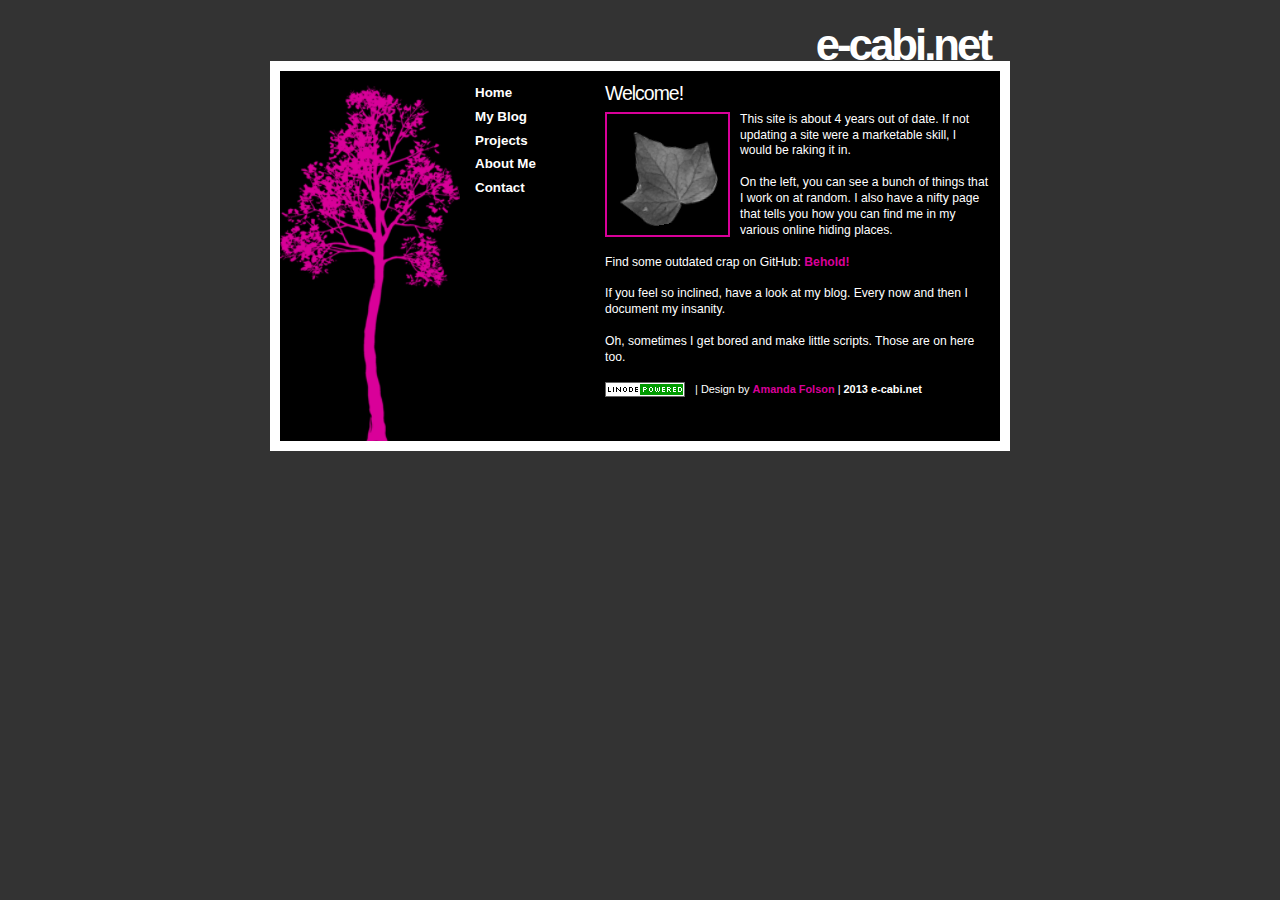
<file: index.html>
<!DOCTYPE html PUBLIC "-//W3C//DTD XHTML 1.1//EN" "http://www.w3.org/TR/xhtml11/DTD/xhtml11.dtd">
<html xmlns="http://www.w3.org/1999/xhtml" xml:lang="en">
<head>
<title>e-cabi.net</title>
<meta http-equiv="content-type" content="text/html; charset=ISO-8859-1" />
<link rel="stylesheet" type="text/css" href="style.css" />
</head>
<body>
<div id="title">
  <h1>e-cabi.net</h1>
</div>
<div id="container">
  <div id="sidebar">
  <a class="menu" href="index.html">Home</a>
  <a class="menu" href="http://www.e-commo.de">My Blog</a>
  <a class="menu" href="projects.html">Projects</a>
  <a class="menu" href="about.html">About Me</a>
  <a class="menu" href="contact.html">Contact</a>
  </div>
  <div id="main">
    <h2>Welcome!</h2>
    <img src="leaf.png" width="125" height="125" alt="" />
    <p>This site is about 4 years out of date. If not updating a site were a marketable skill, I would be raking it in.</p>
    <p>On the left, you can see a bunch of things that I work on at random. I also have a nifty page that tells you how you can find me in my various online hiding places.</p>
    <p>Find some outdated crap on GitHub: <a href="https://github.com/afolson">Behold!</a></p>
    <p>If you feel so inclined, have a look at my blog. Every now and then I document my insanity.</p>
    <p>Oh, sometimes I get bored and make little scripts. Those are on here too.</p>
    <p class="footer"> | Design by <a href="http://www.e-cabi.net">Amanda Folson</a> | <a id="badge" 
href="http://www.linode.com/?r=3463164d4364c55c68914ebf706f629eb2d98a11" target="_blank"><img src="linode.png"></a> 
<strong>2013 e-cabi.net</strong></p>
  </div>
  <div id="footer"></div>
</div>
</body>
</html>
</file>
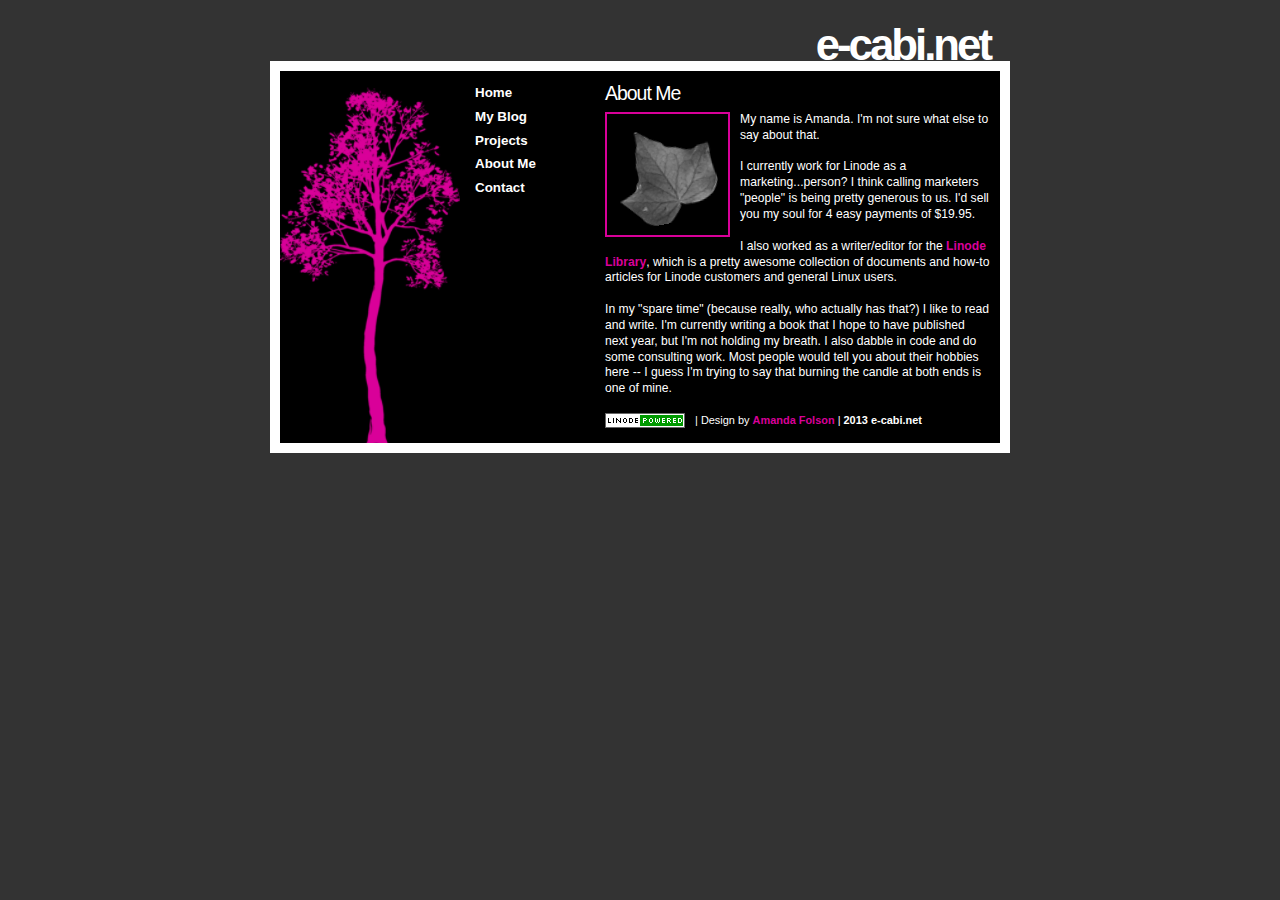
<file: about.html>
<!DOCTYPE html PUBLIC "-//W3C//DTD XHTML 1.1//EN" "http://www.w3.org/TR/xhtml11/DTD/xhtml11.dtd">
<html xmlns="http://www.w3.org/1999/xhtml" xml:lang="en">
<head>
<title>e-cabi.net</title>
<meta http-equiv="content-type" content="text/html; charset=ISO-8859-1" />
<link rel="stylesheet" type="text/css" href="style.css" />
</head>
<body>
<div id="title">
  <h1>e-cabi.net</h1>
</div>
<div id="container">
  <div id="sidebar">
	<a class="menu" href="index.html">Home</a>
	<a class="menu" href="http://www.e-commo.de">My Blog</a>
	<a class="menu" href="projects.html">Projects</a>
	<a class="menu" href="about.html">About Me</a>
	<a class="menu" href="contact.html">Contact</a>
  </div>
  <div id="main">
    <h2>About Me</h2>
    <img src="leaf.png" width="125" height="125" alt="" />
    <p>My name is Amanda. I'm not sure what else to say about that.</p>
    <p>I currently work for Linode as a marketing...person? I think calling marketers "people" is being pretty generous to us. I'd sell you my soul for 4 easy payments of $19.95.</p>
    <p>I also worked as a writer/editor for the <a href="http://library.linode.com">Linode Library</a>, which is a pretty awesome collection of documents and how-to articles for Linode customers and general Linux users.</p>
    <p>In my "spare time" (because really, who actually has that?) I like to read and write. I'm currently writing a book that I hope to have published next year, but I'm not holding my breath. I also dabble in code and do some consulting work. Most people would tell you about their hobbies here -- I guess I'm trying to say that burning the candle at both ends is one of mine.</p>
    <p class="footer"> | Design by <a href="http://www.e-cabi.net">Amanda Folson</a> | <a id="badge" href="http://www.linode.com/?r=53e22d22ca5a68f684b3f33a491ad435d15e5318" target="_blank"><img src="linode.png"></a> <strong>2013 e-cabi.net</strong></p>
  </div>
  <div id="footer"></div>
</div>
</body>
</html>
</file>
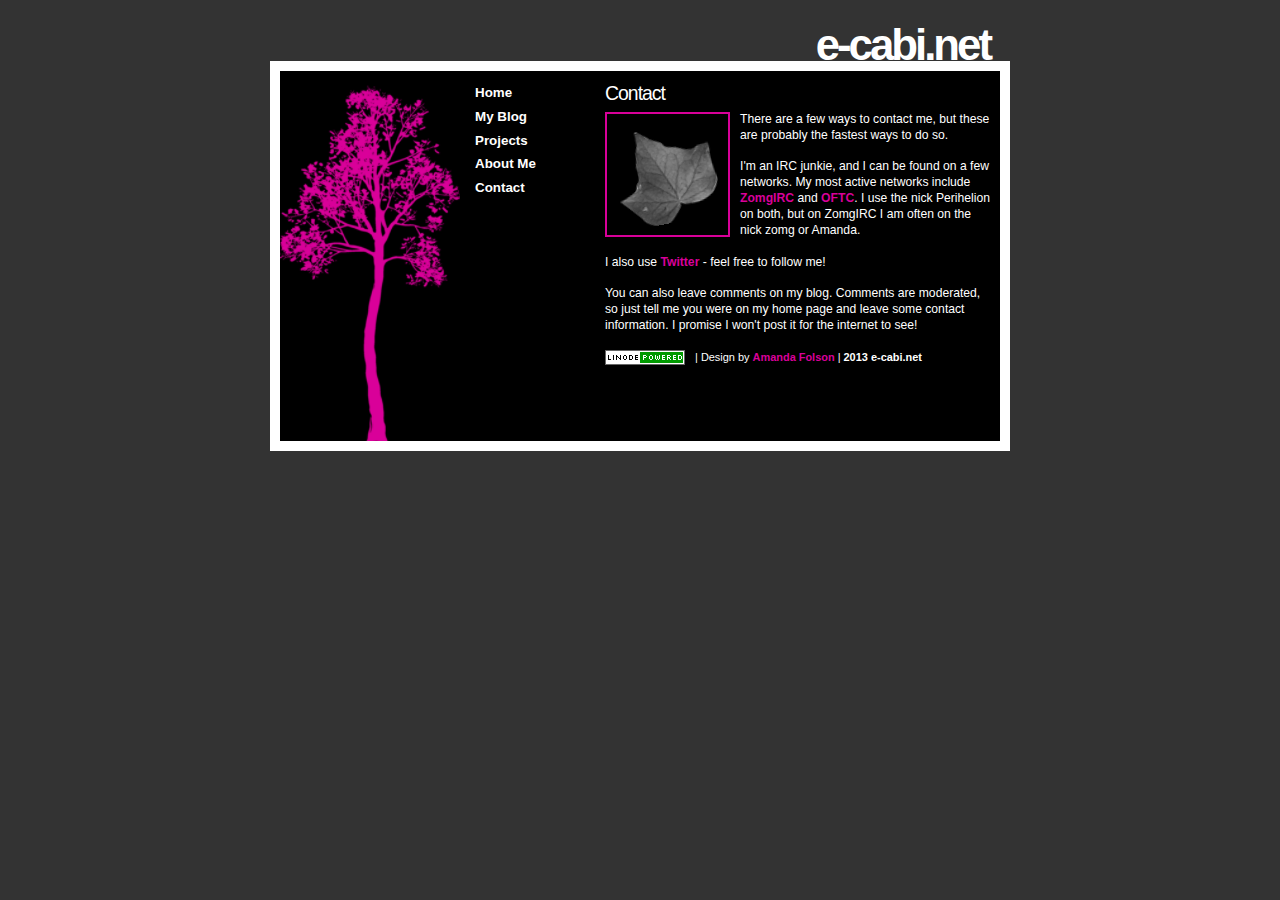
<file: contact.html>
<!DOCTYPE html PUBLIC "-//W3C//DTD XHTML 1.1//EN" "http://www.w3.org/TR/xhtml11/DTD/xhtml11.dtd">
<html xmlns="http://www.w3.org/1999/xhtml" xml:lang="en">
<head>
<title>e-cabi.net</title>
<meta http-equiv="content-type" content="text/html; charset=ISO-8859-1" />
<link rel="stylesheet" type="text/css" href="style.css" />
</head>
<body>
<div id="title">
  <h1>e-cabi.net</h1>
</div>
<div id="container">
  <div id="sidebar">
  <a class="menu" href="index.html">Home</a>
  <a class="menu" href="http://www.e-commo.de">My Blog</a>
  <a class="menu" href="projects.html">Projects</a>
  <a class="menu" href="about.html">About Me</a>
  <a class="menu" href="contact.html">Contact</a>
  </div>
  <div id="main">
    <h2>Contact</h2>
    <img src="leaf.png" width="125" height="125" alt="" />
    <p>There are a few ways to contact me, but these are probably the fastest ways to do so.</p>
    <p>I'm an IRC junkie, and I can be found on a few networks. My most active networks include <a href="irc://irc.zomgirc.net:6667/zomg">ZomgIRC</a> and <a href="irc://irc.oftc.net:6667/linode">OFTC</a>. I use the nick Perihelion on both, but on ZomgIRC I am often on the nick zomg or Amanda.</p>
    <p>I also use <a href="http://www.twitter.com/AmbassadorAwsum">Twitter</a> - feel free to follow me!</p>
	<p>You can also leave comments on my blog. Comments are moderated, so just tell me you were on my home page and leave some contact information. I promise I won't post it for the internet to see!</p>
    <p class="footer"> | Design by <a href="http://www.e-cabi.net">Amanda Folson</a> | <a id="badge" href="http://www.linode.com/?r=53e22d22ca5a68f684b3f33a491ad435d15e5318" target="_blank"><img src="linode.png"></a> <strong>2013 e-cabi.net</strong></p>
  </div>
  <div id="footer"></div>
</div>
</body>
</html>
</file>
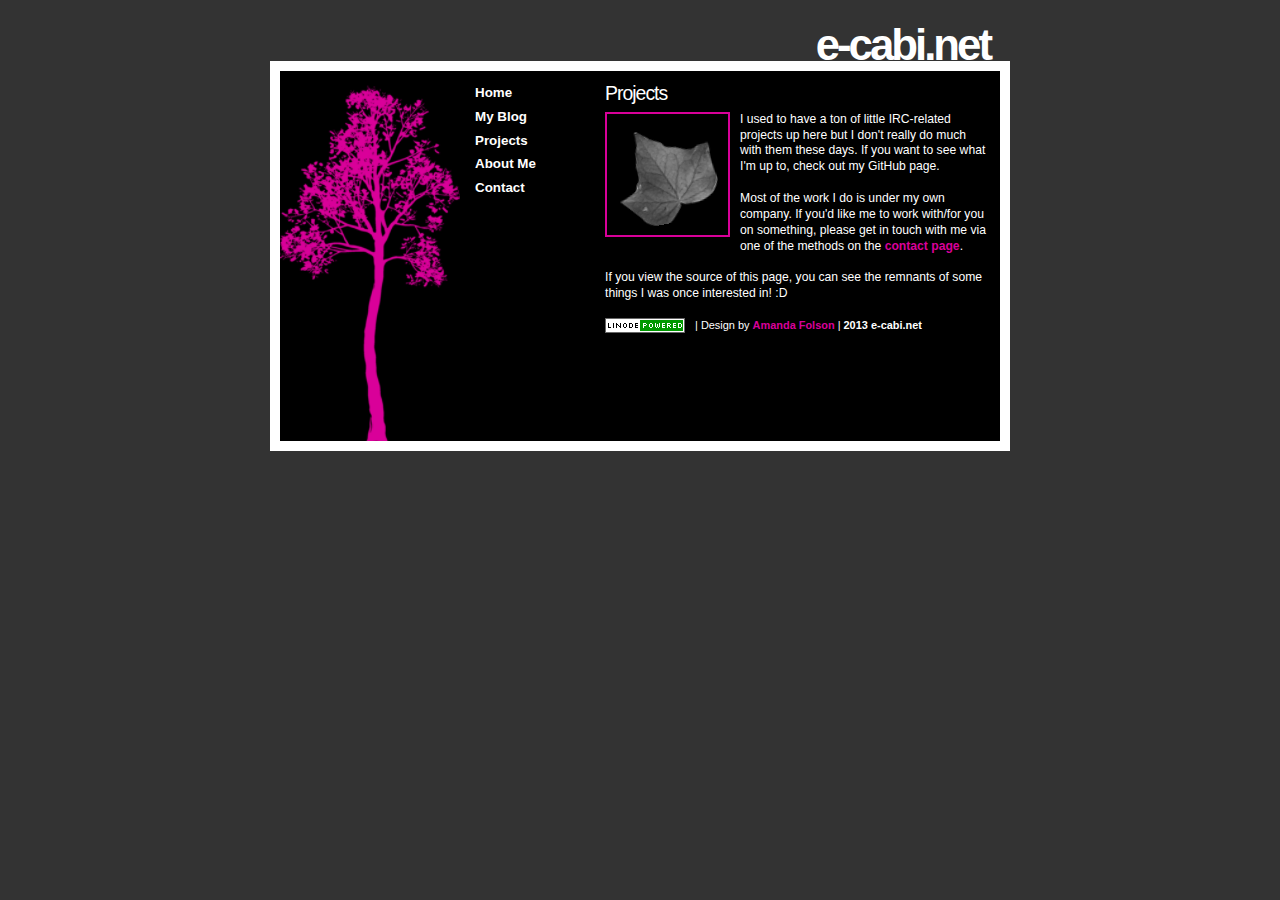
<file: projects.html>
<!DOCTYPE html PUBLIC "-//W3C//DTD XHTML 1.1//EN" "http://www.w3.org/TR/xhtml11/DTD/xhtml11.dtd">
<html xmlns="http://www.w3.org/1999/xhtml" xml:lang="en">
<head>
<title>e-cabi.net</title>
<meta http-equiv="content-type" content="text/html; charset=ISO-8859-1" />
<link rel="stylesheet" type="text/css" href="style.css" />
</head>
<body>
<div id="title">
  <h1>e-cabi.net</h1>
</div>
<div id="container">
  <div id="sidebar">
  <a class="menu" href="index.html">Home</a>
  <a class="menu" href="http://www.e-commo.de">My Blog</a>
  <a class="menu" href="projects.html">Projects</a>
  <a class="menu" href="about.html">About Me</a>
  <a class="menu" href="contact.html">Contact</a>
  </div>
  <div id="main">
    <h2>Projects</h2>
    <img src="leaf.png" width="125" height="125" alt="" />
    	<p>I used to have a ton of little IRC-related projects up here but I don't really do much with them these days. If you want to see what I'm up to, check out my GitHub page.</p>
    	<p>Most of the work I do is under my own company. If you'd like me to work with/for you on something, please get in touch with me via one of the methods on the <a href="contact.html">contact page</a>.</p>
    	<p>If you view the source of this page, you can see the remnants of some things I was once interested in! :D</p>
<!--
	<p><a href="http://rune.ly">Rune.ly</a> - Runely is a URL shortener that is based on <a href="http://www.yourls.org">YOURLS</a>. While much of the code base remains the same, a few features have been added or refactored.</p>
	<p><a href="http://www.volturnus.net">Volturnus</a></p>
	<p><a href="http://www.incredibl.org">IncrediBL</a></p>
	<p><a href="http://www.atheme.org">Atheme</a></p>
	<p><a href="http://www.gentoo.org">Gentoo</a></p>
	<h2>Random Crap</h2>
	<ul>
		<li>Pericentre</li>
		<li>A game I have yet to name</li>
		<li>Random IRC crap</li>
		<li><a href="http://www.twitter.com/linodecom">This Twitter script/account</a></li>
	</ul>
-->
    <p class="footer"> | Design by <a href="http://www.e-cabi.net">Amanda Folson</a> | <a id="badge" href="http://www.linode.com/?r=53e22d22ca5a68f684b3f33a491ad435d15e5318" target="_blank"><img src="linode.png"></a> <strong>2013 e-cabi.net</strong></p>
  </div>
  <div id="footer"></div>
</div>
</body>
</html>
</file>
<file: style.css>
/* General tags */
*{margin:0; padding:0;}
body {
	background: #333333;
	font:76% verdana,tahoma,sans-serif;
	}

a {
	background-color:inherit;
	color:#d90099;
	font-weight:bold;
	text-decoration:none;
	}
	
a:hover {
	text-decoration:underline;
	}
	
p {
	margin:0 0 16px 0;
	}
	
ul, ol {
	margin:0 0 16px 15px;
	padding-left:5px;
	}
	
ul ul, ol ol {
	margin:3px 0 0 15px;
	}
	
img {
	float:left;
	margin:0 10px 5px 0;
	}

/* Headers */
h1 {
	color:#ffffff;
	font-size:3.6em;
	letter-spacing:-3px;
	margin:0;
	text-align:right;
	}
	
h2 {
	font-size:1.6em;
	font-weight:normal;
	letter-spacing:-1px;
	margin:5px 0 10px;
	}

/* IDs */
#title{
	margin:20px auto -9px;
	width:700px;
	}

#container {
	background:#000000 url(tree.png) bottom left no-repeat;
	border-top:10px solid #ffffff;
	border-bottom:10px solid #ffffff;
	border-left:10px solid #ffffff;
	border-right:10px solid #ffffff;
	color:#ffffff;
	margin:0 auto 15px;
	padding:10px;
	width:700px;
	line-height:1.3em;
	min-height: 350px;
	}
	
#sidebar {
	float:left;
	padding-left:175px;
	width:110px;
	}
	
#sidebar p {
	margin:10px 0 5px 0;
	text-align:center;
	font-size:0.8em;
	}
	
#main {
	float:right; width:385px;
	}
	
#footer {
	clear:both;
	}

/* Menu */
.menu {
	color:#ffffff;
	display:block;
	font-size:1.1em;
	font-weight:bold;
	padding:4px 2px 4px 10px;
	width:110px;
	}
	
.menu:hover{ 
	color:#d90099;
	text-decoration:none;
	}


.footer {
	color:#ffffff;
	font-size:0.9em;
	margin-bottom:0;
	}
	
.footer a{
	color:#d90099;
	}
</file>
